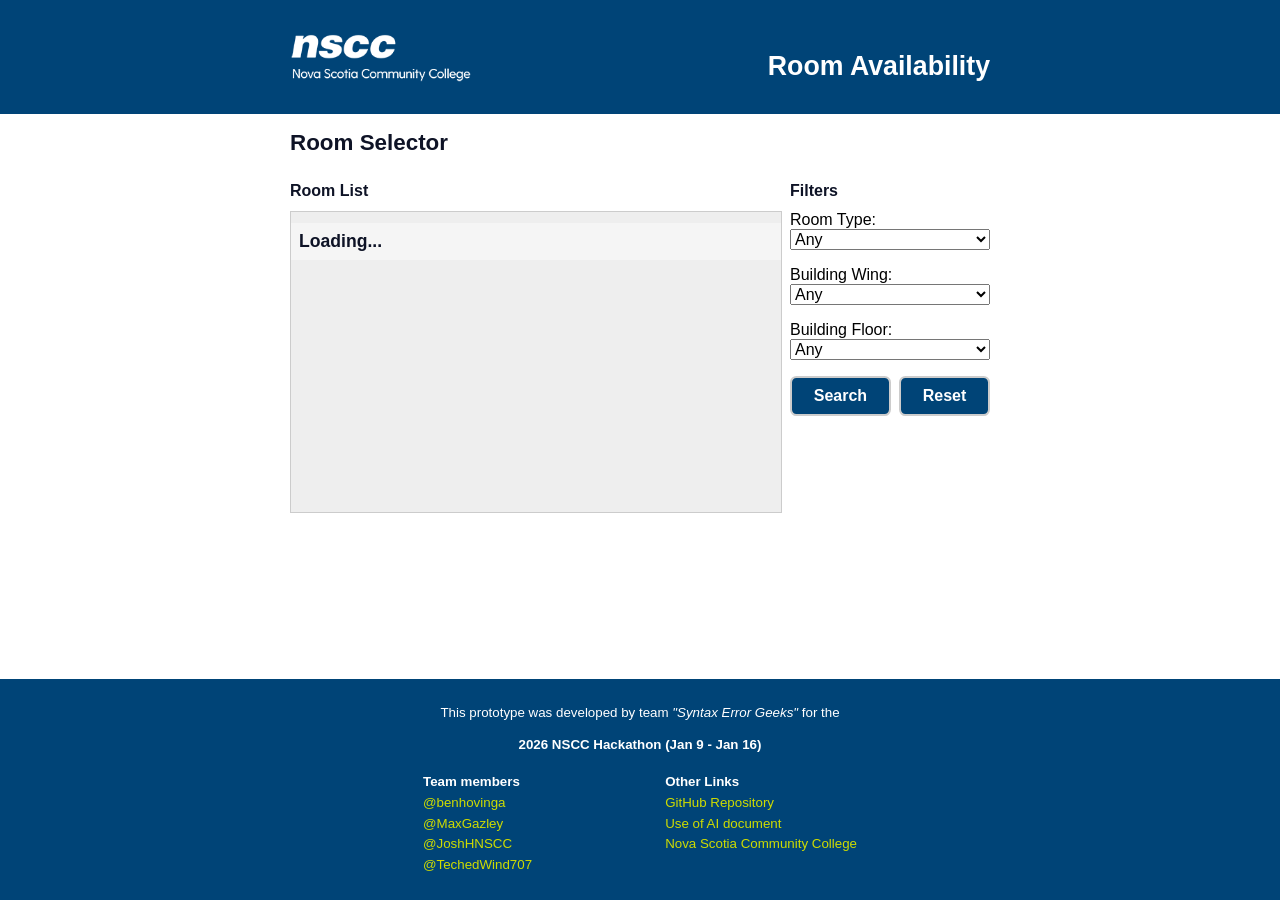
<file: frontend/index.html>
<!DOCTYPE html>
<html lang="en">
<head>
    <meta charset="UTF-8">
    <meta name="viewport" content="width=device-width, initial-scale=1.0">
    <title>Room Availability at NSCC IT Campus</title>
    <link rel="author" href="humans.txt" />
    <!-- SEO metadata goes here -->
    <link rel="stylesheet" href="./styles.css">
</head>

<body>
    <a class="screenreader" href="#content">Jump to main content</a>
    <header>
        <div class="flex container">
            <img alt="Nova Scotia Community College Logo" src="./logo.png" id="main-logo">
            <h1>Room Availability</h1>
        </div>
    </header>

    <main class="container" id="content">
        <div class="title">
            <h2>Room Selector</h2>
        </div>

        <div class="flex" id="room-selector">
            <section id="room-filters">
                <h4>Filters</h4>
                <a class="screenreader" href="#room-list">Jump to the room list</a>
                <form action="/" method="get">
                    <div class="filter">
                        <label for="room-type">Room Type:</label>
                        <select id="room-type" name="room_type">
                            <option value="">Any</option>
                            <option value="classroom">Classroom</option>
                            <option value="computer_classroom">Computer Classroom</option>
                            <option value="network_computer_classroom">Computer Classroom (networking)</option>
                            <option value="lab_classroom">Lab Classroom</option>
                            <option value="project_room">Student Project Room</option>
                        </select>
                    </div>
                    <div class="filter">
                        <label for="building-wing">Building Wing:</label>
                        <select id="building-wing" name="building_wing">
                            <option value="">Any</option>
                            <option value="A">A</option>
                            <option value="B">B</option>
                            <option value="C">C</option>
                            <option value="D">D</option>
                        </select>
                    </div>
                    <div class="filter">
                        <label for="building-floor">Building Floor:</label>
                        <select id="building-floor" name="building_floor">
                            <option value="">Any</option>
                            <option value="1">1</option>
                            <option value="2">2</option>
                            <option value="3">3</option>
                        </select>
                    </div>
                    <div class="flex btn-group">
                        <input type="submit" value="Search" />
                        <input id="reset-filters" type="reset" value="Reset" data-goto="./" />
                    </div>
                </form>
            </section>

            <section id="room-list">
                <h4>Room List</h4>
                <a class="screenreader" href="#room-filters">Jump to the filters</a>
                <div class="scroll-y">
                    <noscript>Javascript is required to use this app.</noscript>
                    <ul>
                        <li>Loading...</li>
                    </ul>
                </div>
            </section>
        </div>
    </main>

    <footer>
        <div class="container">
            <p>This prototype was developed by team <em>"Syntax Error Geeks"</em> for the</p>
            <p><strong>2026 NSCC Hackathon (Jan 9 - Jan 16)</strong></p>
            <div class="flex">
                <div class="menu">
                    <h4>Team members</h4>
                    <ul>
                        <li><a href="https://github.com/benhovinga" target="_blank">@benhovinga</a></li>
                        <li><a href="https://github.com/MaxGazley" target="_blank">@MaxGazley</a></li>
                        <li><a href="https://github.com/JoshHNSCC" target="_blank">@JoshHNSCC</a></li>
                        <li><a href="https://github.com/TechedWind707" target="_blank">@TechedWind707</a></li>
                    </ul>
                </div>
                <div class="menu">
                    <h4>Other Links</h4>
                    <ul>
                        <li><a href="https://github.com/benhovinga/nscc-hackathon-26" target="_blank">GitHub Repository</a></li>
                        <li><a href="https://github.com/benhovinga/nscc-hackathon-26/blob/master/use-of-ai.md" target="_blank">Use of AI document</a></li>
                        <li><a href="https://nscc.ca" target="_blank">Nova Scotia Community College</a></li>
                    </ul>
                </div>
            </div>
        </div>
    </footer>
    
    <script src="./main.js"></script>
</body>
</html>
</file>
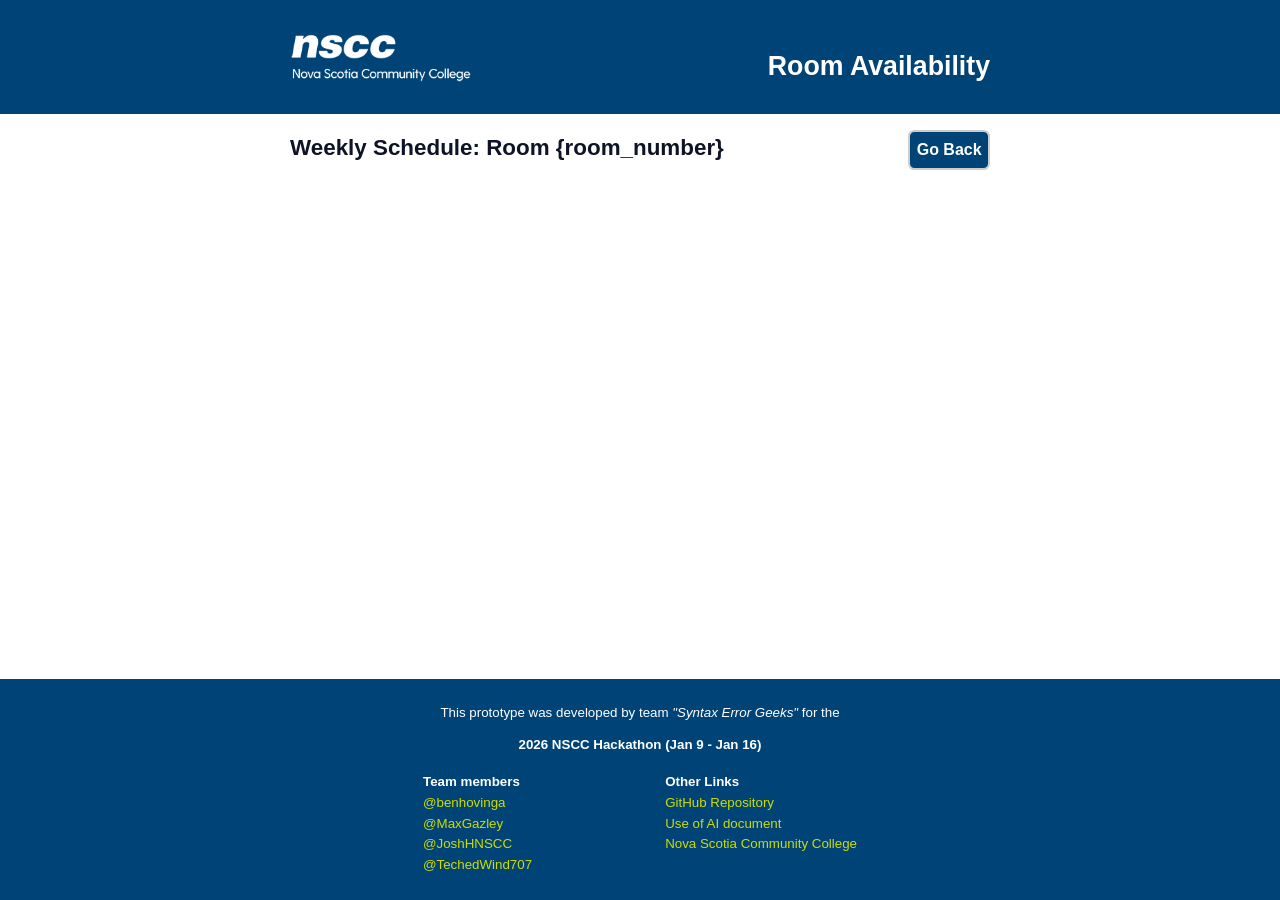
<file: frontend/schedule.html>
<!DOCTYPE html>
<html lang="en">
<head>
    <meta charset="UTF-8">
    <meta name="viewport" content="width=device-width, initial-scale=1.0">
    <title>Room Availability at NSCC IT Campus</title>
    <!-- SEO Metadata goes here. -->
    <link rel="stylesheet" href="./styles.css">
</head>

<body>
    <a class="screenreader" href="#content">Jump to main content</a>
    <header>
        <div class="flex container">
            <img alt="NSCC Logo" src="./logo.png" id="main-logo">
            <h1>Room Availability</h1>
        </div>
    </header>

    <main class="container" id="content">
        <div class="flex title">
            <h2>Weekly Schedule: Room <span id="room-number">{room_number}</span></h2>
            <button onclick="window.history.go(-1)">Go Back</button>
        </div>

        <section class="flex scroll-x" id="schedule">
            <noscript>Javascript is required to use this app.</noscript>
        </section>

    </main>

    <footer>
        <div class="container">
            <p>This prototype was developed by team <em>"Syntax Error Geeks"</em> for the</p>
            <p><strong>2026 NSCC Hackathon (Jan 9 - Jan 16)</strong></p>
            <div class="flex">
                <div class="menu">
                    <h4>Team members</h4>
                    <ul>
                        <li><a href="https://github.com/benhovinga" target="_blank">@benhovinga</a></li>
                        <li><a href="https://github.com/MaxGazley" target="_blank">@MaxGazley</a></li>
                        <li><a href="https://github.com/JoshHNSCC" target="_blank">@JoshHNSCC</a></li>
                        <li><a href="https://github.com/TechedWind707" target="_blank">@TechedWind707</a></li>
                    </ul>
                </div>
                <div class="menu">
                    <h4>Other Links</h4>
                    <ul>
                        <li><a href="https://github.com/benhovinga/nscc-hackathon-26" target="_blank">GitHub Repository</a></li>
                        <li><a href="https://github.com/benhovinga/nscc-hackathon-26/blob/master/use-of-ai.md" target="_blank">Use of AI document</a></li>
                        <li><a href="https://nscc.ca" target="_blank">Nova Scotia Community College</a></li>
                    </ul>
                </div>
            </div>
        </div>
    </footer>
    
    <script src="./main.js"></script>
</body>
</html>
</file>
<file: frontend/styles.css>
:root {
    --color-background-dark: #004477;
    --color-primary: #0E1326;
    --color-primary-hover: #1B5C8C;
    --color-accent: #CEDC00;
    --color-text-light: #FFFFFF;
    --color-border: #ccc;
    --color-border-light: #eee;

    --font-header: 'Trebuchet MS', 'Lucida Sans Unicode', 'Lucida Grande', 'Lucida Sans', Arial, sans-serif;
    --font-body: Calibri, 'Trebuchet MS', sans-serif;
    --container-width: 700px;
}

* {
    margin: 0;
    padding: 0;
    font-size: 1em;
    font-family: var(--font-body);
}

html,
body {
    height: 100%;
}

body {
    display: flex;
    flex-direction: column;
}

a,
a:visited {
    color: var(--color-primary);
}

a:hover,
a:active {
    color: var(--color-primary-hover);
}

h1,
h2,
h3,
h4,
h5,
h6 {
    font-family: var(--font-header);
    color: var(--color-primary);
}

h1 {
    font-size: 1.67rem;
}

h2 {
    font-size: 1.4rem;
}

button,
[type="submit"],
[type="reset"] {
    min-height: 40px;
    min-width: 40px;
    font-weight: 700;
    background-color: var(--color-background-dark);
    color: var(--color-text-light);
    border: 2px solid var(--color-border);
    border-radius: 0.4rem;
    padding: 0.4rem;
}

button:hover,
[type="submit"]:hover,
[type="reset"]:hover {
    background-color: var(--color-primary-hover);
    border-color: var(--color-accent);
}

header {
    background-color: var(--color-background-dark);
    padding: 2rem 0.5rem;
}

.screenreader {
    position: absolute !important;
    height: 1px;
    width: 1px;
    overflow: hidden;
    /* IE 7+ only support clip without commas */
    clip: rect(1px 1px 1px 1px);
    /* All other browsers */
    clip: rect(1px, 1px, 1px, 1px);
}

.container {
    max-width: var(--container-width);
    margin: 0 auto;
}

.flex {
    display: flex;
}

.flex.btn-group {
    flex-flow: row nowrap;
    gap: 0.5rem;
}

.flex.btn-group * {
    flex-grow: 1;
}

.scroll-y {
    overflow-y: auto;
}

.scroll-x {
    overflow-x: auto;
}

/**********/
/* HEADER */
/**********/

header .flex {
    flex-flow: row wrap;
    justify-content: space-between;
    gap: 2rem
}

header h1 {
    color: var(--color-text-light);
    align-self: flex-end;
}

header img {
    height: 50px;
}

/********/
/* MAIN */
/********/

main {
    padding: 1rem 0;
    flex-grow: 1;
    width: 100%;
}

main h2 {
    margin-bottom: 1.6rem;
}

main h2 span {
    font-weight: 900;
}

main .title.flex {
    flex-flow: row nowrap;
    justify-content: space-between;
    align-items: baseline;
}

/**********/
/* FOOTER */
/**********/

footer {
    background-color: var(--color-background-dark);
    color: var(--color-text-light);
    padding: 1.5rem 0;
    text-align: center;
    line-height: 1.3rem;
    width: 100%;
    font-size: smaller;
}

footer h4 {
    color: var(--color-text-light);
    /* TODO: Remove margin-bottom */
    margin-bottom: 0;
}

footer a,
footer a:visited {
    color: var(--color-accent);
    text-decoration: none;
}

footer a:hover,
footer a:active {
    text-decoration: underline;
    color: var(--color-text-light);
}

footer .flex {
    flex-flow: row wrap;
    justify-content: space-evenly;
    margin-top: 1rem;
}

footer .menu {
    text-align: initial;
}

footer .menu ul {
    list-style: none;
}

footer p:nth-of-type(2) {
    margin-top: 0.7rem;
}

/*************/
/* ROOM VIEW */
/*************/

#room-selector {
    flex-flow: row wrap;
    gap: 0.5rem;
}

#room-selector h4 {
    margin-bottom: 0.7rem;
}

#room-filters {
    order: 2;
    max-width: 200px;
}

#room-filters .filter {
    padding-bottom: 1rem;
}

#room-filters .filter label {
    display: block;
}

#room-filters .filter select {
    width: 100%;
}

#room-list {
    order: 1;
    flex-grow: 1;
    min-width: 250px;
}

#room-list>div {
    height: 300px;
    border: 1px solid var(--color-border);
    background-color: var(--color-border-light);
    padding: 0;
    display: flex;
    justify-content: space-between;
}

#room-list ul {
    flex-grow: 1;
    list-style-type: none;
    padding-inline-start: 0;
    height: fit-content;
}

#room-list li {
    color: var(--color-primary);
    background-color: #f5f5f5;
    padding: 0.5rem;
    margin: 0.7rem 0;
    font-size: 1.1rem;
    font-weight: 600;
}

#room-list li.item {
    border-left: 7px solid var(--color-accent);
}

#room-list li.item a {
    text-align: right;
    float: right;
    padding-left: 1rem;
}

/*****************/
/* SCHEDULE VIEW */
/*****************/

#schedule .header {
    height: 3rem;
    font-weight: bold;
    text-align: center;
    border-bottom: 1px solid var(--color-border);
    background-color: var(--color-background-dark);
    color: var(--color-border-light);
}

#schedule>.time {
    flex-direction: column;
    min-width: 80px;
    background-color: var(--color-background-dark);
    color: var(--color-text-light);
}

#schedule>.time .label {
    height: 3rem;
    font-size: 0.9rem;
    border-bottom: 1px solid var(--color-border);
    text-align: right;
    padding-right: 0.5rem;
}

#schedule .day {
    position: relative;
    flex: 1;
    min-width: 100px;
    border-left: 1px solid var(--color-border);
}

#schedule .day:last-of-type {
    border-right: 1px solid var(--color-border);
}

#schedule .day .hour {
    height: 3rem;
    border-bottom: 1px solid var(--color-border-light);
}

#schedule .day .block {
    position: absolute;
    left: 0;
    right: 0;
    flex-flow: column;
    justify-content: space-around;
    padding: 0 0.2rem;
    font-size: 0.8rem;
    color: var(--color-primary);
    background-color: var(--color-accent);
    border: 1px solid var(--color-primary);
    border-radius: 4px;
}

#schedule .day .block .code {
    font-weight: 700;
}

#schedule .day .block .name {
    /* Optional selector */
}

#schedule .day .block .instructor {
    /* Optional selector */
}

#schedule .block .time {
    font-size: 0.6rem;
    font-style: italic;
}
</file>
